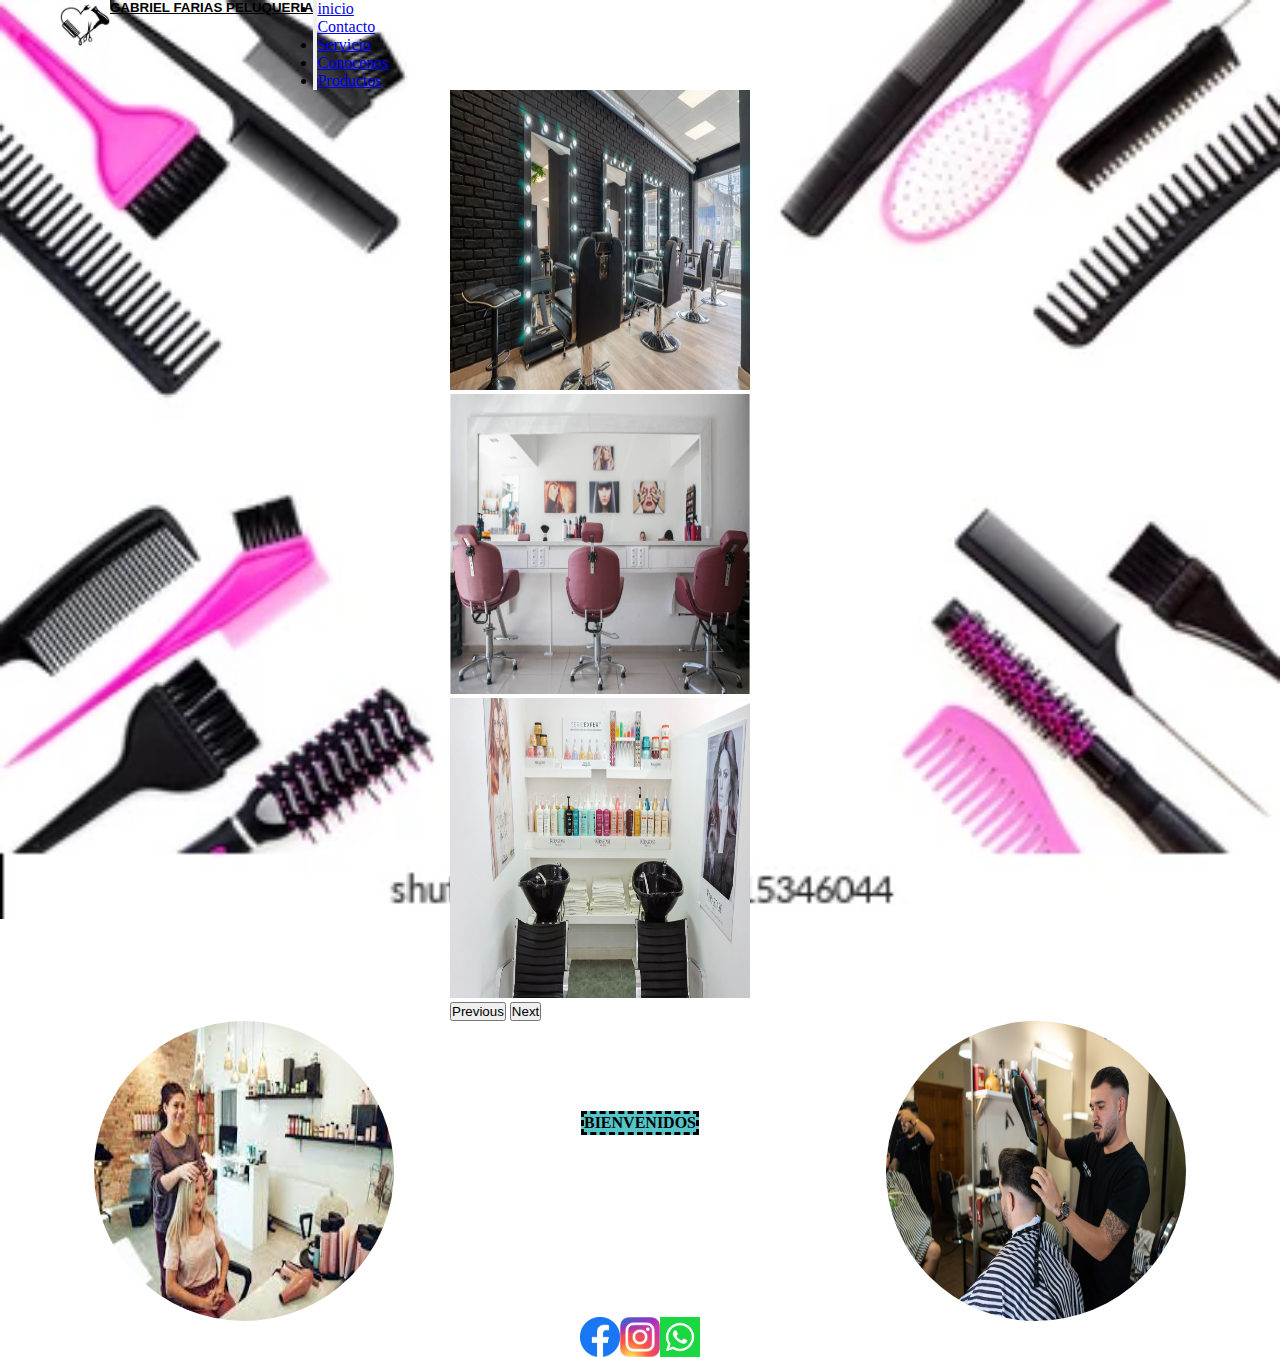
<file: index.html>
<!DOCTYPE html>
<html lang="en">

<head>
  <meta charset="UTF-8">
  <meta http-equiv="X-UA-Compatible" content="IE=edge">
  <meta name="viewport" content="width=device-width, initial-scale=1.0">
  <title>pre entrega</title>
  <link rel="shortcut icon" href="/img/imagen-favicom-logo.jpg" type="image/x-icon">

  <link href="https://cdn.jsdelivr.net/npm/bootstrap@5.3.0-alpha3/dist/css/bootstrap.min.css" rel="stylesheet"
    integrity="sha384-KK94CHFLLe+nY2dmCWGMq91rCGa5gtU4mk92HdvYe+M/SXH301p5ILy+dN9+nJOZ" crossorigin="anonymous">
  <link rel="stylesheet" href="./css/style.css">

</head>

<body>

  <header>
    <nav class="navbar navbar-expand-lg navbar-light bg-light" class="barra-de-nave">
      <a class="navbar-brand" href="index.html"><img src="./img/imagen-favicom-logo.jpg" alt="logo"
          class="logo-nav"></a>
      <h2 class="titulo-peluqueria-nav">GABRIEL FARIAS PELUQUERIA</h2>
      <button class="navbar-toggler" type="button" data-toggle="collapse" data-target="#navbarNav"
        aria-controls="navbarNav" aria-expanded="false" aria-label="Toggle navigation">
        <span class="navbar-toggler-icon"></span>
      </button>
      <div class="collapse navbar-collapse" id="navbarNav">
        <ul class="navbar-nav" class="barra-nav">
          <li class="nav-item active">
            <a class="nav-link" href="./index.html">inicio</a>
          </li>
          <a class="nav-link" href="./pages/contacto.html">Contacto</a>
          <li class="nav-item">
            <a class="nav-link" href="./pages/servicios.html">Servicio</a>
          </li>
          <li class="nav-item">
            <a class="nav-link" href="./pages/conocenos.html">Conocenos</a>
          </li>
          <li class="nav-item">
            <a class="nav-link" href="./pages/productos.html">Productos</a>
          </li>

        </ul>
      </div>
    </nav>
  </header>

  <main>
    <div class="col-md-4">
      <div id="carouselExample" class="carousel slide" class="carrusel">
        <div class="carousel-inner">
          <div class="carousel-item active">
            <img src="./img/imagen1.jpg" class="d-flex w-100 rounded-5 salon--1" alt="salon-1">
          </div>
          <div class="carousel-item">
            <img src="./img/imagen-de-nuestra-peluqueria.jpg" class="d-flex w-100 rounded-5 salon--1" alt="salon-2">
          </div>
          <div class="carousel-item">
            <img src="./img/mi-peluqueria3.jpg" class="d-flex w-100 rounded-5 salon--1" alt="salon-3">
          </div>
        </div>
        <button class="carousel-control-prev" type="button" data-bs-target="#carouselExample" data-bs-slide="prev">
          <span class="carousel-control-prev-icon" aria-hidden="true"></span>
          <span class="visually-hidden">Previous</span>
        </button>
        <button class="carousel-control-next" type="button" data-bs-target="#carouselExample" data-bs-slide="next">
          <span class="carousel-control-next-icon" aria-hidden="true"></span>
          <span class="visually-hidden">Next</span>
        </button>
      </div>

    </div>
    <section>
      <div class="inicio-media">



        <div class="imagenes-2-y-3"><img class="foto_2" src="./img/imagen2.jpg" alt="mujer atendiendose">
          <p class="bienvenidos-p">BIENVENIDOS</p>
          <img class="foto_3" src="./img/imagen3.jpeg" alt="barberia">
        </div>
      </div>



    </section>

  </main>



  <footer>
    <div>
      <nav class="logos-de-abajo">
        <a class="atajos-a-contacto" href="./pages/contacto.html"><img src="./img/logo-de-facebook.png"
            alt="logo-de-facebook"></a>
        <a class="atajos-a-contacto" href="./pages/contacto.html"><img src="./img/logo-de-instagram.jpg"
            alt="logo de instagram"></a>
        <a class="atajos-a-contacto" href="./pages/contacto.html"><img src="./img/logo-de-whatsapp.png"
            alt="logo de whatsapp"></a>

      </nav>
    </div>
  </footer>

  <script src="https://cdn.jsdelivr.net/npm/bootstrap@5.3.0-alpha3/dist/js/bootstrap.bundle.min.js"
    integrity="sha384-ENjdO4Dr2bkBIFxQpeoTz1HIcje39Wm4jDKdf19U8gI4ddQ3GYNS7NTKfAdVQSZe"
    crossorigin="anonymous"></script>
</body>


</html>
</file>
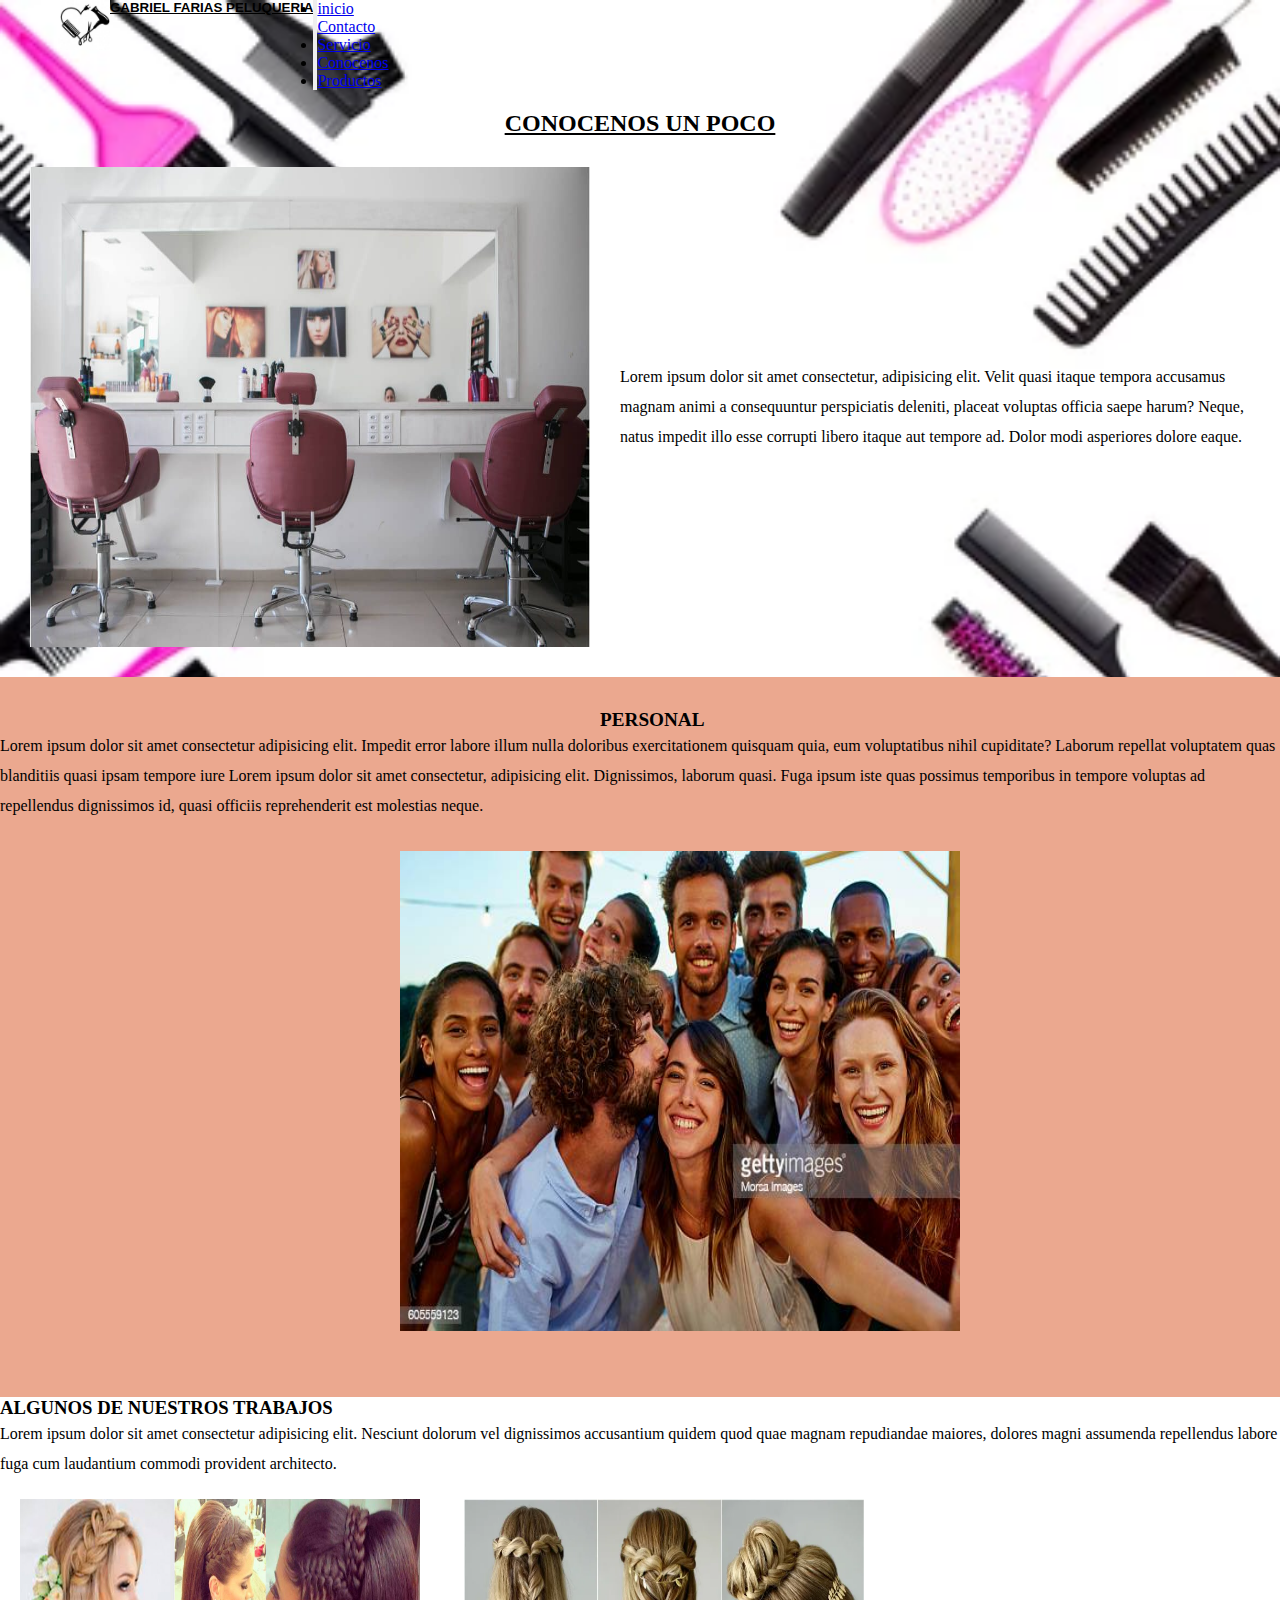
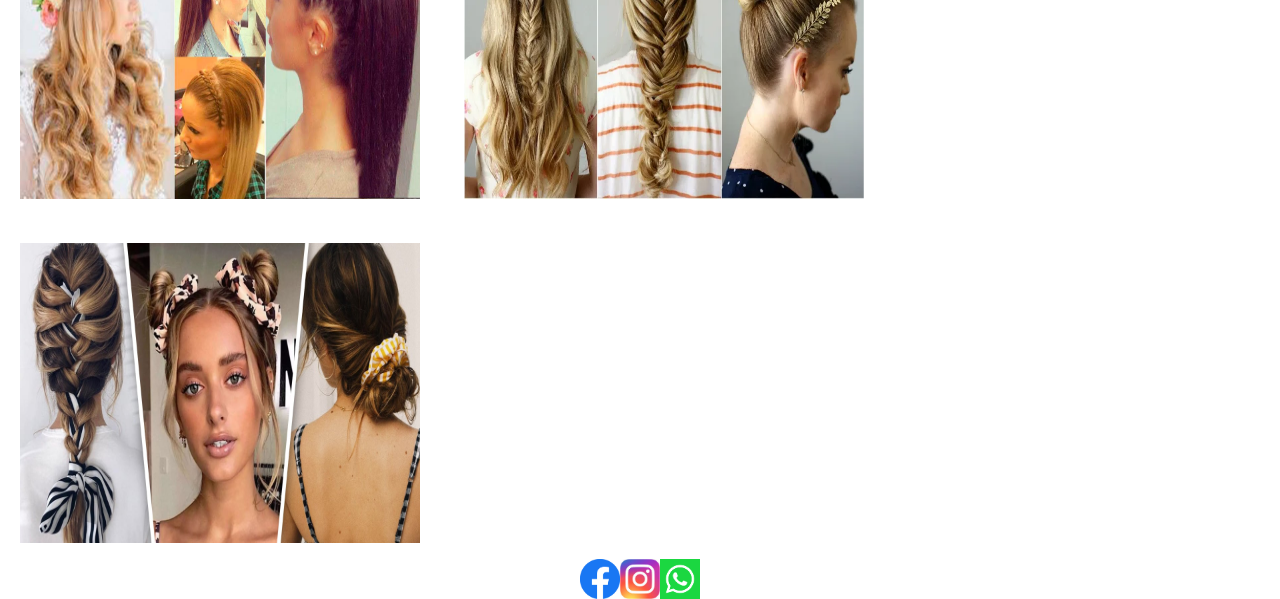
<file: pages/conocenos.html>
<!DOCTYPE html>
<html lang="en">

<head>
    <meta charset="UTF-8">
    <meta http-equiv="X-UA-Compatible" content="IE=edge">
    <meta name="viewport" content="width=device-width, initial-scale=1.0">
    <title>conocenos</title>
    <link rel="shortcut icon" href="/img/imagen-favicom-logo.jpg" type="image/x-icon">
    
    <link href="https://cdn.jsdelivr.net/npm/bootstrap@5.3.0-alpha3/dist/css/bootstrap.min.css" rel="stylesheet" integrity="sha384-KK94CHFLLe+nY2dmCWGMq91rCGa5gtU4mk92HdvYe+M/SXH301p5ILy+dN9+nJOZ" crossorigin="anonymous">
    <link rel="stylesheet" href="../css/style.css">
 
</head>

<body>
    <header>
        <nav class="navbar navbar-expand-lg navbar-light bg-light" class="barra-de-nave">
          <a class="navbar-brand" href="../index.html"><img src="../img/imagen-favicom-logo.jpg" alt="logo"
              class="logo-nav"></a>
          <h2 class="titulo-peluqueria-nav">GABRIEL FARIAS PELUQUERIA</h2>
          <button class="navbar-toggler" type="button" data-toggle="collapse" data-target="#navbarNav"
            aria-controls="navbarNav" aria-expanded="false" aria-label="Toggle navigation">
            <span class="navbar-toggler-icon"></span>
          </button>
          <div class="collapse navbar-collapse" id="navbarNav">
            <ul class="navbar-nav" class="barra-nav">
              <li class="nav-item active">
                <a class="nav-link" href="../index.html">inicio</a>
              </li>
              <a class="nav-link" href="./contacto.html">Contacto</a>
              <li class="nav-item">
                <a class="nav-link" href="./servicios.html">Servicio</a>
              </li>
              <li class="nav-item">
                <a class="nav-link" href="./conocenos.html">Conocenos</a>
              </li>
              <li class="nav-item">
                <a class="nav-link" href="./productos.html">Productos</a>
              </li>
    
            </ul>
          </div>
        </nav>
      </header>

    <main>
        <section class="conocenos-media">
       

                 <h2 class="titulo-conocenos">CONOCENOS UN POCO</h2>
             
      
          
            <div class="clase-nosotros">

                <img class="foto-peluqueria" src="../img/imagen-de-nuestra-peluqueria.jpg"
                    alt="foto de nuestra peluqueria">

                <p class="nosotros">Lorem ipsum dolor sit amet consectetur, adipisicing elit. Velit quasi itaque tempora
                    accusamus
                    magnam animi a
                    consequuntur perspiciatis deleniti, placeat voluptas officia saepe harum? Neque, natus impedit illo
                    esse
                    corrupti libero itaque aut tempore ad. Dolor modi asperiores dolore eaque.</p>

            </div>

            <div class="conteiner">
                <h3 class="titulo-personal">PERSONAL</h3>
                <p class="nosotros"> Lorem ipsum dolor sit amet consectetur adipisicing elit. Impedit error labore illum
                    nulla doloribus exercitationem quisquam quia, eum voluptatibus nihil cupiditate? Laborum repellat
                    voluptatem quas blanditiis quasi ipsam tempore iure Lorem ipsum dolor sit amet consectetur,
                    adipisicing elit. Dignissimos, laborum quasi. Fuga ipsum iste quas possimus temporibus in tempore
                    voluptas ad repellendus dignissimos id, quasi officiis reprehenderit est molestias neque.</p>
                <img class="foto-del-personal" src="../img/foto-de-nosotros.jpg" alt="foto-del-personal">

            </div>


            <div>
                <h3>ALGUNOS DE NUESTROS TRABAJOS</h3>
                <p class="nosotros">Lorem ipsum dolor sit amet consectetur adipisicing elit. Nesciunt dolorum vel
                    dignissimos
                    accusantium quidem quod
                    quae magnam repudiandae maiores, dolores magni assumenda repellendus labore fuga cum laudantium
                    commodi
                    provident architecto.</p>
            </div>
            <div class="row">
                <img class="col-md-3 imagen-peinados" src="../img/peinados-para-conocenos.jpg" alt="imagen-de-peinado">

                <img class="col-md-3 imagen-peinados" src="../img/peinados-faciles.webp" alt="imagen-de-peinado-2">
                <img class="col-md-3 imagen-peinados" src="../img/peinados-sencillos.jpg" alt="imagen-de-peinados-3">
            </div>

        </section>
    </main>


    <footer>
        <div>
            <nav class="logos-de-abajo">
                <a class="atajos-a-contacto" href="./contacto.html"><img src="../img/logo-de-facebook.png"
                        alt="logo-de-facebook"></a>
                <a class="atajos-a-contacto" href="./contacto.html"><img src="../img/logo-de-instagram.jpg"
                        alt="logo de instagram"></a>
                <a class="atajos-a-contacto" href="./contacto.html"><img src="../img/logo-de-whatsapp.png"
                        alt="logo de whatsapp"></a>

            </nav>
        </div>

    </footer>

    <script src="https://cdn.jsdelivr.net/npm/bootstrap@5.3.0-alpha3/dist/js/bootstrap.bundle.min.js" integrity="sha384-ENjdO4Dr2bkBIFxQpeoTz1HIcje39Wm4jDKdf19U8gI4ddQ3GYNS7NTKfAdVQSZe" crossorigin="anonymous"></script>
</body>



</html>
</file>
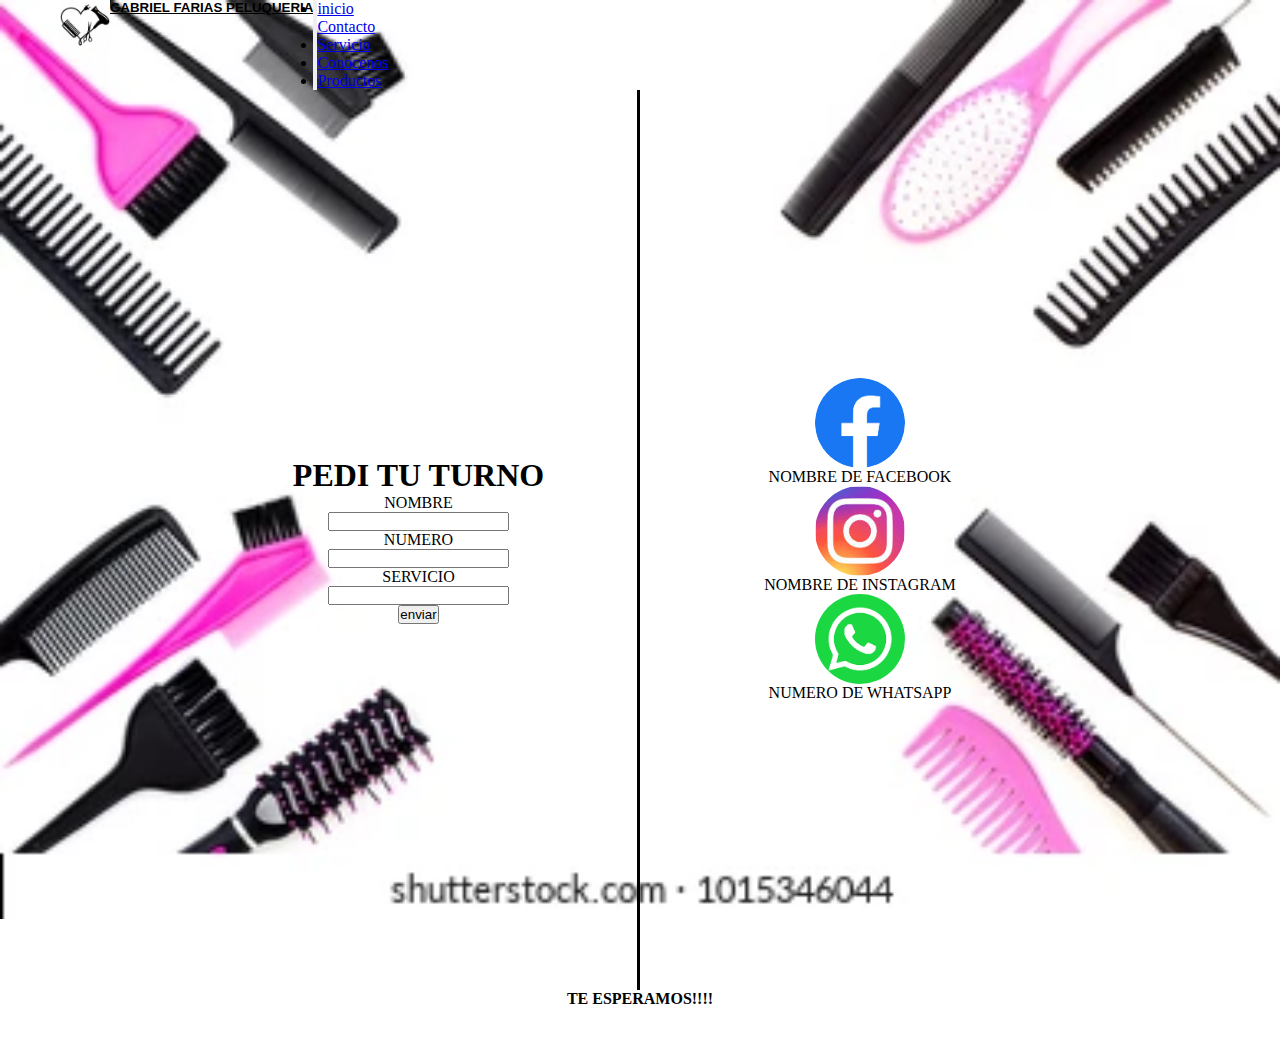
<file: pages/contacto.html>
<!DOCTYPE html>
<html lang="en">

<head>
    <meta charset="UTF-8">
    <meta http-equiv="X-UA-Compatible" content="IE=edge">
    <meta name="viewport" content="width=device-width, initial-scale=1.0">
    <title>Contacto</title>
    <link rel="shortcut icon" href="/img/imagen-favicom-logo.jpg" type="image/x-icon">
    
    <link href="https://cdn.jsdelivr.net/npm/bootstrap@5.3.0-alpha3/dist/css/bootstrap.min.css" rel="stylesheet" integrity="sha384-KK94CHFLLe+nY2dmCWGMq91rCGa5gtU4mk92HdvYe+M/SXH301p5ILy+dN9+nJOZ" crossorigin="anonymous">
    <link rel="stylesheet" href="../css/style.css">
 
</head>

<body>
  <header>
        <nav class="navbar navbar-expand-lg navbar-light bg-light" class="barra-de-nave">
          <a class="navbar-brand" href="../index.html"><img src="../img/imagen-favicom-logo.jpg" alt="logo"
              class="logo-nav"></a>
          <h2 class="titulo-peluqueria-nav">GABRIEL FARIAS PELUQUERIA</h2>
          <button class="navbar-toggler" type="button" data-toggle="collapse" data-target="#navbarNav"
            aria-controls="navbarNav" aria-expanded="false" aria-label="Toggle navigation">
            <span class="navbar-toggler-icon"></span>
          </button>
          <div class="collapse navbar-collapse" id="navbarNav">
            <ul class="navbar-nav" class="barra-nav">
              <li class="nav-item active">
                <a class="nav-link" href="../index.html">inicio</a>
              </li>
              <a class="nav-link" href="./contacto.html">Contacto</a>
              <li class="nav-item">
                <a class="nav-link" href="./servicios.html">Servicio</a>
              </li>
              <li class="nav-item">
                <a class="nav-link" href="./conocenos.html">Conocenos</a>
              </li>
              <li class="nav-item">
                <a class="nav-link" href="./productos.html">Productos</a>
              </li>
    
            </ul>
          </div>
        </nav>
      </header>
    <main>
        <section class="turnos-grid">
            <form class="turnos">
                <h1>PEDI TU TURNO</h1>
                <label for="nombre">NOMBRE</label>
                <INput type="text" required>
                <label for="numero">NUMERO</label>
                <input type="number" required>
                <label for="servicio">SERVICIO</label>
                <input type="text" required>
                <button type="submit">enviar</button>
            </form>
            <div class="numeros-de-contacto">

                <img class="logo-contacto" src="../img/logo-de-facebook.png" alt="logo de facebook">
                <p>NOMBRE DE FACEBOOK</p>

                <img class="logo-contacto" src="../img/logo-de-instagram.jpg" alt="logo de instagram">
                <p>NOMBRE DE INSTAGRAM</p>
                <img class="logo-contacto" src="../img/logo-de-whatsapp.png" alt="logo de whatsapp">
                <p>NUMERO DE WHATSAPP</p>
            </div>
        </section>


    </main>



    <footer>
      <p class="footer-de-contacto">TE ESPERAMOS!!!!</p>

    </footer>

    <script src="https://cdn.jsdelivr.net/npm/bootstrap@5.3.0-alpha3/dist/js/bootstrap.bundle.min.js" integrity="sha384-ENjdO4Dr2bkBIFxQpeoTz1HIcje39Wm4jDKdf19U8gI4ddQ3GYNS7NTKfAdVQSZe" crossorigin="anonymous"></script>
</body>


</html>
</file>
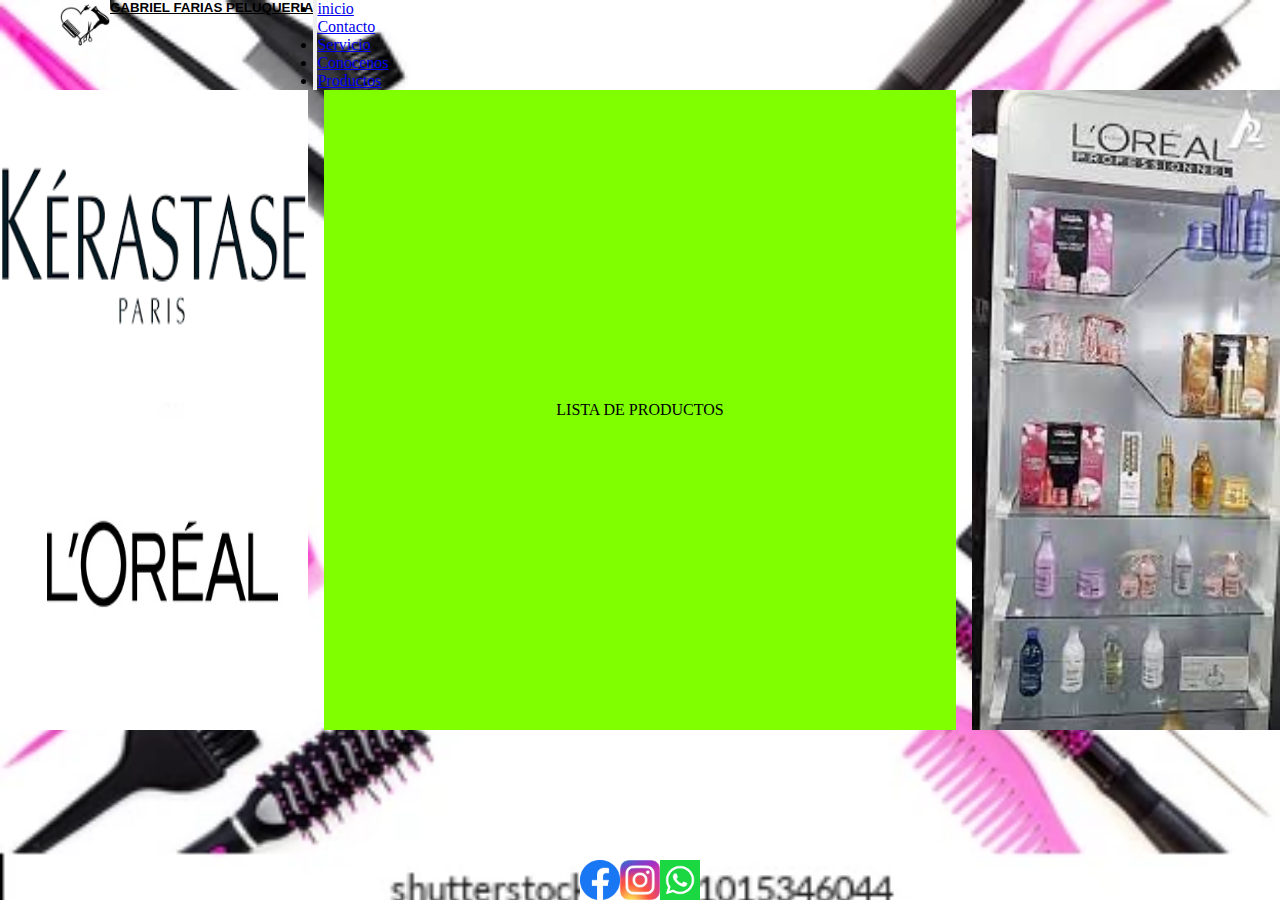
<file: pages/productos.html>
<!DOCTYPE html>
<html lang="en">

<head>
    <meta charset="UTF-8">
    <meta http-equiv="X-UA-Compatible" content="IE=edge">
    <meta name="viewport" content="width=device-width, initial-scale=1.0">
    <title>productos</title>
    <link rel="shortcut icon" href="/img/imagen-favicom-logo.jpg" type="image/x-icon">
   
    <link href="https://cdn.jsdelivr.net/npm/bootstrap@5.3.0-alpha3/dist/css/bootstrap.min.css" rel="stylesheet" integrity="sha384-KK94CHFLLe+nY2dmCWGMq91rCGa5gtU4mk92HdvYe+M/SXH301p5ILy+dN9+nJOZ" crossorigin="anonymous">
    <link rel="stylesheet" href="../css/style.css">

    
</head>

<body>

    <header>
        <nav class="navbar navbar-expand-lg navbar-light bg-light" class="barra-de-nave">
          <a class="navbar-brand" href="../index.html"><img src="../img/imagen-favicom-logo.jpg" alt="logo"
              class="logo-nav"></a>
          <h2 class="titulo-peluqueria-nav">GABRIEL FARIAS PELUQUERIA</h2>
          <button class="navbar-toggler" type="button" data-toggle="collapse" data-target="#navbarNav"
            aria-controls="navbarNav" aria-expanded="false" aria-label="Toggle navigation">
            <span class="navbar-toggler-icon"></span>
          </button>
          <div class="collapse navbar-collapse" id="navbarNav">
            <ul class="navbar-nav" class="barra-nav">
              <li class="nav-item active">
                <a class="nav-link" href="../index.html">inicio</a>
              </li>
              <a class="nav-link" href="./contacto.html">Contacto</a>
              <li class="nav-item">
                <a class="nav-link" href="./servicios.html">Servicio</a>
              </li>
              <li class="nav-item">
                <a class="nav-link" href="./conocenos.html">Conocenos</a>
              </li>
              <li class="nav-item">
                <a class="nav-link" href="./productos.html">Productos</a>
              </li>
    
            </ul>
          </div>
        </nav>
      </header>

    <main>
        <section class="productos-grid">
 

            <div class="logo-kerastase-productos"><img class="imagen-kerastase" src="../img/kerastase.png" alt="logo de kerastase"></div>
            <div class="logo-loreal-productos"><img class="imagen-loreal" src="../img/loreal.jpg" alt="logo de loreal"></div>
            <div class="logo-vitrina-productos"><img class="imagen-vitrina" src="../img/vitrina-loreal.jpg" alt="imagen de nuestra vitrina"></div>
            <div class="lista-de-productos"><p>LISTA DE PRODUCTOS</p></div>
           
      
            </section>

    </main>


    <footer>
        <div>
            <nav class="logos-de-abajo">
                <a class="atajos-a-contacto" href="./contacto.html"><img src="../img/logo-de-facebook.png"
                        alt="logo-de-facebook"></a>
                <a class="atajos-a-contacto" href="./contacto.html"><img src="../img/logo-de-instagram.jpg"
                        alt="logo de instagram"></a>
                <a class="atajos-a-contacto" href="./contacto.html"><img src="../img/logo-de-whatsapp.png"
                        alt="logo de whatsapp"></a>

            </nav>
        </div>

    </footer>


    <script src="https://cdn.jsdelivr.net/npm/bootstrap@5.3.0-alpha3/dist/js/bootstrap.bundle.min.js" integrity="sha384-ENjdO4Dr2bkBIFxQpeoTz1HIcje39Wm4jDKdf19U8gI4ddQ3GYNS7NTKfAdVQSZe" crossorigin="anonymous"></script>
</body>


</html>
</file>
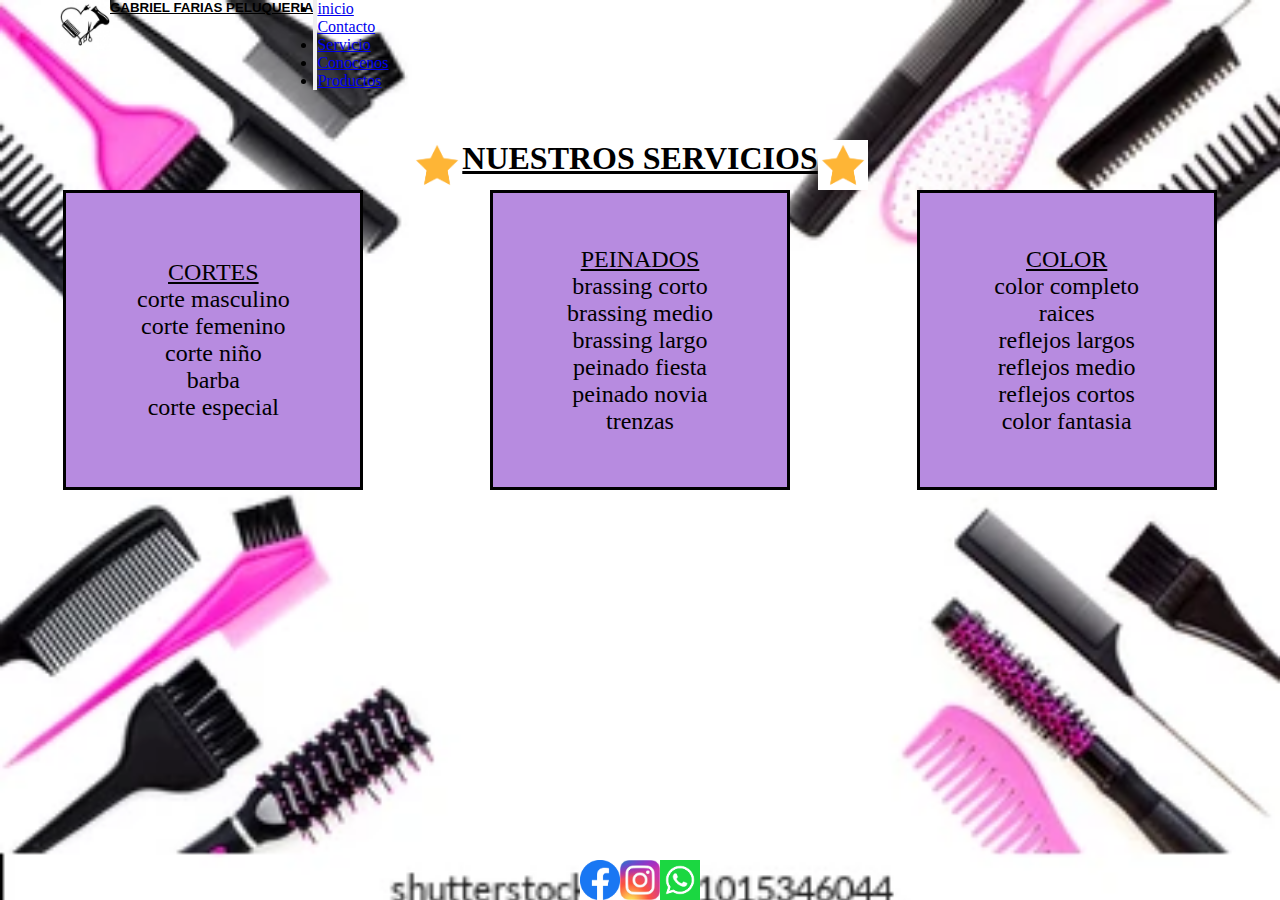
<file: pages/servicios.html>
<!DOCTYPE html>
<html lang="en">

<head>
    <meta charset="UTF-8">
    <meta http-equiv="X-UA-Compatible" content="IE=edge">
    <meta name="viewport" content="width=device-width, initial-scale=1.0">
    <title>servicios</title>
    <link rel="shortcut icon" href="/img/imagen-favicom-logo.jpg" type="image/x-icon">
    
    <link href="https://cdn.jsdelivr.net/npm/bootstrap@5.3.0-alpha3/dist/css/bootstrap.min.css" rel="stylesheet" integrity="sha384-KK94CHFLLe+nY2dmCWGMq91rCGa5gtU4mk92HdvYe+M/SXH301p5ILy+dN9+nJOZ" crossorigin="anonymous">
    <link rel="stylesheet" href="../css/style.css">

    
</head>

<body>
    <header>
        <nav class="navbar navbar-expand-lg navbar-light bg-light" class="barra-de-nave">
          <a class="navbar-brand" href="../index.html"><img src="../img/imagen-favicom-logo.jpg" alt="logo"
              class="logo-nav"></a>
          <h2 class="titulo-peluqueria-nav">GABRIEL FARIAS PELUQUERIA</h2>
          <button class="navbar-toggler" type="button" data-toggle="collapse" data-target="#navbarNav"
            aria-controls="navbarNav" aria-expanded="false" aria-label="Toggle navigation">
            <span class="navbar-toggler-icon"></span>
          </button>
          <div class="collapse navbar-collapse" id="navbarNav">
            <ul class="navbar-nav" class="barra-nav">
              <li class="nav-item active">
                <a class="nav-link" href="../index.html">inicio</a>
              </li>
              <a class="nav-link" href="./contacto.html">Contacto</a>
              <li class="nav-item">
                <a class="nav-link" href="./servicios.html">Servicio</a>
              </li>
              <li class="nav-item">
                <a class="nav-link" href="./conocenos.html">Conocenos</a>
              </li>
              <li class="nav-item">
                <a class="nav-link" href="./productos.html">Productos</a>
              </li>
    
            </ul>
          </div>
        </nav>
      </header>

    <main>
        <section class="titulo-para-servicios">
            <img class="estrella" src="../img/estrella.png" alt="estrella">
            <h1 class="titulo-servicios">NUESTROS SERVICIOS</h1>
            <img class="estrella" src="../img/estrella.png" alt="estrella">
        </section>

        <section class="lista-de-servicios">
            <div>
                <ul class="listas">
                    <li class="titulo-lista">CORTES</li>
                    <li>corte masculino</li>
                    <li>corte femenino</li>
                    <li>corte niño</li>
                    <li>barba</li>
                    <li>corte especial</li>
                </ul>
            </div>
            <div>
                <ul class="listas">
                    <li class="titulo-lista">PEINADOS</li>
                    <LI>brassing corto</LI>
                    <li>brassing medio</li>
                    <li>brassing largo</li>
                    <li>peinado fiesta</li>
                    <li>peinado novia</li>
                    <li>trenzas</li>
                </ul>
            </div>
            <div>
                <ul class="listas">
                    <li class="titulo-lista">COLOR</li>
                    <li>color completo</li>
                    <li>raices</li>
                    <li>reflejos largos</li>
                    <li>reflejos medio</li>
                    <li>reflejos cortos</li>
                    <li>color fantasia</li>
                </ul>
            </div>

        </section>
    </main>

    <footer>
        <div>
            <nav class="logos-de-abajo">
                <a class="atajos-a-contacto" href="./contacto.html"><img src="../img/logo-de-facebook.png"
                        alt="logo-de-facebook"></a>
                <a class="atajos-a-contacto" href="./contacto.html"><img src="../img/logo-de-instagram.jpg"
                        alt="logo de instagram"></a>
                <a class="atajos-a-contacto" href="./contacto.html"><img src="../img/logo-de-whatsapp.png"
                        alt="logo de whatsapp"></a>

            </nav>
        </div>

    </footer>
    
    <script src="https://cdn.jsdelivr.net/npm/bootstrap@5.3.0-alpha3/dist/js/bootstrap.bundle.min.js" integrity="sha384-ENjdO4Dr2bkBIFxQpeoTz1HIcje39Wm4jDKdf19U8gI4ddQ3GYNS7NTKfAdVQSZe" crossorigin="anonymous"></script>
</body>



</html>
</file>
<file: css/style.css>
* {
    margin: 0;
    padding: 0;
    box-sizing: border-box;
}


@import url('https://fonts.googleapis.com/css2?family=Alkatra:wght@400;600;700&display=swap');

body {
    background:url(../img/fondo-lindo.webp);
    background-repeat: no-repeat;
    background-attachment: fixed;
    background-size: cover;
    position: relative;
    min-height: 100vh;
    padding-bottom: 2em;




}

nav {
    display: flex;
}

.navegacion {
    justify-content: space-between;
    background-image: url(../img/fondo-mejor.jpg);
    text-decoration: none;
}

.imagen-de-logo {
    width: 50px;
    margin-left: 100px;
}

.nombre-de-peluqueria {
    font-family: 'Alkatra', cursive;
    padding: 1px;
    margin: 1px;
    display: flex;
    justify-content: center;
}

.lista li {
    list-style-type: none;
    display: inline;
    margin-left: 30px;
    font-size: 10px;
    padding-block: 10px;
    text-decoration: none;
    margin-right: 10px;
    font-size: medium;

}

.lista-paginas:hover {
    color: rgb(0, 0, 122);
    text-decoration: underline;
    background-color: rgb(115, 164, 221);

}

.nosotros {
    line-height: 30px;
    font-family: 'Alkatra', cursive;

}

.imagen-1-flex {
    display: flex;
    justify-content: center;
    align-items: center;
}

.foto_1 {
    width: 500px;
    height: 300px;

}

.imagenes-2-y-3 {
    display: flex;
    justify-content: space-around;
}


.foto_2 {
    width: 300px;
    height: 300px;
    border-radius: 60%;
}

.foto_3 {
    width: 300px;
    height: 300px;
    border-radius: 60%;
}

.bienvenidos-p {
    font-weight: 900;
    margin-top: 90px;
    margin-bottom: 190px;
    background-color: rgb(84, 197, 201);
    border-style: dashed;

}

.titulo-servicios {
    display: flex;
    justify-content: center;
    margin-top: 50px;
    text-decoration: underline;
}

.titulo-para-servicios {
    display: flex;
    justify-content: center;
}

.estrella {
    width: 50px;
    height: 50px;
    margin-top: 50px;
}

.lista-de-servicios {
    display: flex;
    flex-wrap: wrap;
    flex-direction: row;
    justify-content: center;
    justify-content: space-around;

}

.listas {
    display: flex;
    list-style-type: none;
    flex-direction: column;
    border: solid;
    justify-content: center;
    width: 300px;
    height: 300px;
    align-items: center;
    font-size: x-large;
    background: rgb(183, 139, 224);
}

.titulo-lista {
    text-decoration: underline
}

.foto-peluqueria {
    width: 35rem;
    height: 30rem;
    margin: 30px;
}

.titulo-conocenos {
    text-decoration: underline;
    display: flex;
    justify-content: center;
    margin-top: 20px;
}

.nosotros-conocenos {
    display: flex;
    flex-direction: column;
    align-items: center;
    justify-content: start;
}

.clase-nosotros {
    display: flex;

    justify-content: center;
    align-items: center;
    flex-grow: 1;

}

.foto-del-personal {
    width: 35rem;
    height: 30rem;
    margin: 30px;
    margin-left: 25rem;
}

.imagen-peinados {
    width: 400px;
    height: 300px;
    margin: 20px;
}

.logos-de-abajo {
    display: flex;
    justify-content: center;
    position: absolute;
    bottom: 0;
    width: 100%;


}

.atajos-a-contacto {
    display: flex;
    width: 40px;
    height: 40px;
}

.turnos-grid {
    min-height: 100vh;
    display: grid;
    grid-template-columns: 1fr 1fr;
}

.logo-contacto {
    width: 90px;
    height: 90px;
    border-radius: 50%;
}

.turnos {

    display: flex;
    flex-direction: column;
    justify-content: center;
    align-items: center;
    margin-left: 200px;
    border-right: solid;
}

.numeros-de-contacto {
    display: flex;
    flex-direction: column;
    justify-content: center;
    align-items: center;
    margin-right: 200px;

}

.footer-de-contacto {
    display: flex;
    justify-content: center;
    font-weight: 900;
}

.conteiner {
    background-color: rgb(235, 168, 143);
    padding-top: 2rem;
    padding-bottom: 2rem;

}

.titulo-personal {
    font-size: larger;
    margin-left: 600px;
}

.productos-grid {
    display: grid;
    grid-template-columns: 1fr 1fr 1fr 1fr;
    grid-template-rows: 1fr 1fr;
    gap: 1rem;
    grid-template-areas:
        "logo-kerastase lista-de-productos lista-de-productos logo-vitrina"
        "logo-loreal lista-de-productos lista-de-productos logo-vitrina";
}

.logo-kerastase-productos {
    background-color: aqua;
    grid-area: logo-kerastase;
}

.imagen-kerastase {
    width: 100%;
    height: 100%;
}

.logo-loreal-productos {
    background-color: brown;
    grid-area: logo-loreal;
}

.imagen-loreal {
    width: 100%;
    height: 100%;
}

.logo-vitrina-productos {
    background-color: blueviolet;
    grid-area: logo-vitrina;

}

.imagen-vitrina {
    width: 100%;
    height: 100%;
}

.lista-de-productos {
    background-color: chartreuse;
    grid-area: lista-de-productos;
    display: flex;
    justify-content: center;
    align-items: center;
}

@media (max-width:600px) and (min-width:450px) {
    .productos-grid {
        display: grid;
        grid-template-columns: 1fr 1fr 1fr 1fr;
        grid-template-rows: 1fr 1fr 1fr 1fr;
        grid-template-areas:
            ". lista-de-productos lista-de-productos ."
            ". logo-kerastase logo-kerastase ."
            ". logo-loreal logo-loreal ."
            ". logo-vitrina logo-vitrina .";
    }
}

@media (max-width:450px) {
    .productos-grid {
        display: grid;
        grid-template-columns: 1fr 1fr 1fr 1fr;
        grid-template-rows: 1fr 1fr;
        grid-template-areas:
            ". lista-de-productos lista-de-productos ."
            ". logo-kerastase logo-kerastase ."
            ". logo-loreal logo-loreal ."
            ". logo-vitrina logo-vitrina .";
    }
}



@media (max-width:600px) {
    .turnos-grid {
        display: grid;
        grid-template-columns: 1fr;
        grid-template-rows: 1fr 1fr;
    }
}

.col-md-4 {
margin-left: 450px;
}

.salon--1 {
    width: 300px;
    height: 300px;
}


.barra-de-nave {
    display: flex;
}

.logo-nav {
    width: 50px;
    height: 50px;
    margin-left: 60px;
}

.titulo-peluqueria-nav {
    font-size:smaller;
    font-family: 'Lucida Sans', 'Lucida Sans Regular', 'Lucida Grande', 'Lucida Sans Unicode', Geneva, Verdana, sans-serif;
text-decoration: underline;
}
</file>
